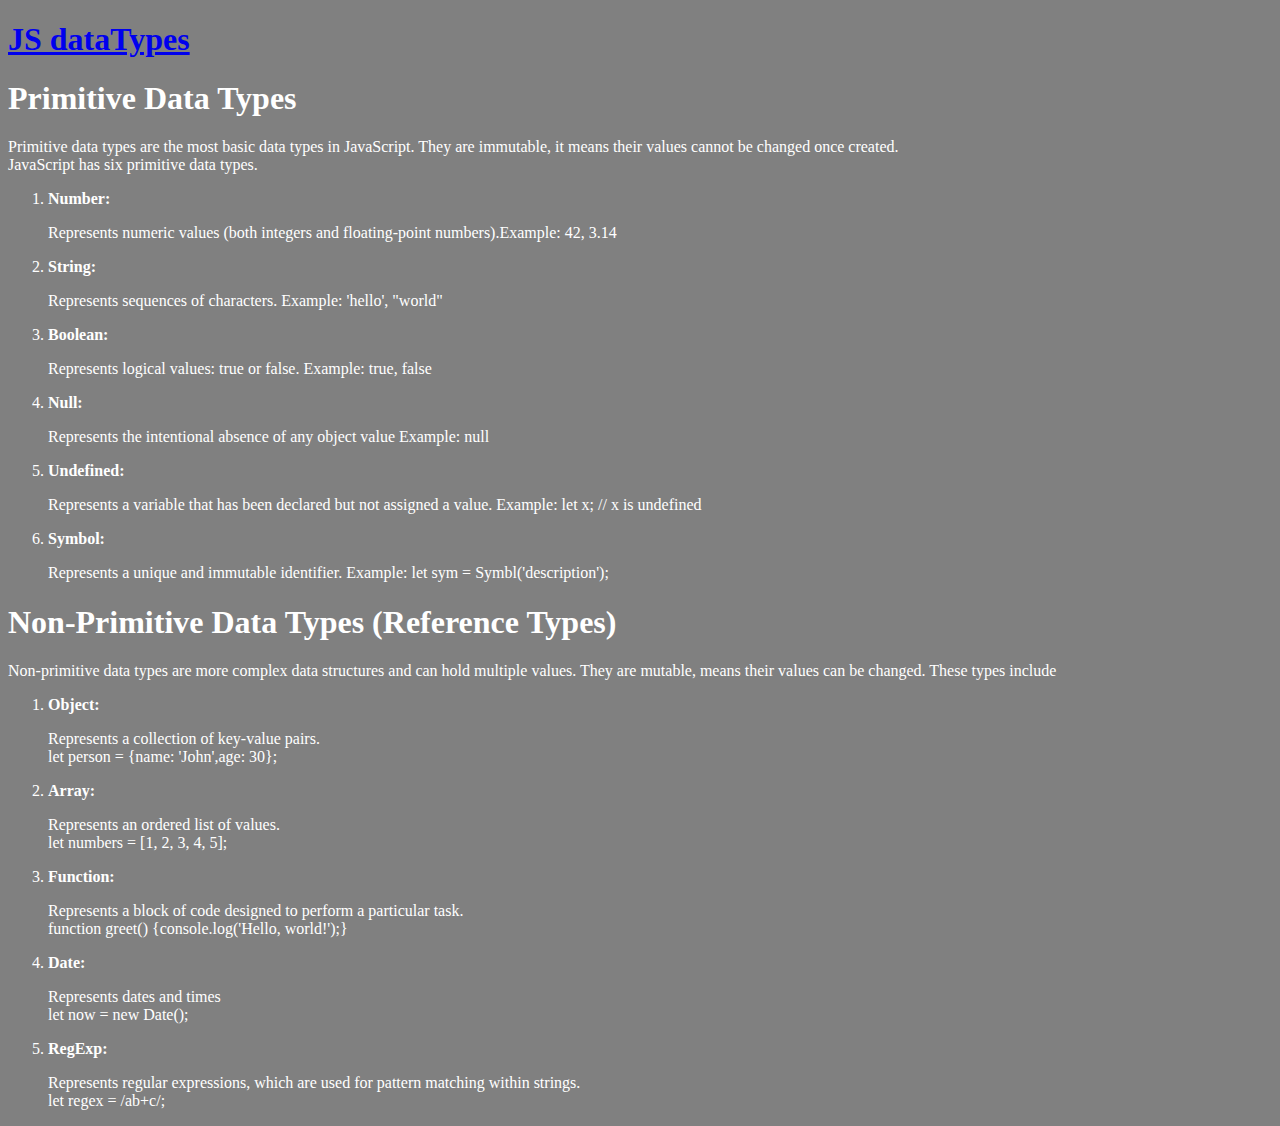
<file: 22-05JS-Task/JS_DATATYPES/index.html>
<!DOCTYPE html>
<html lang="en">
<head>
    <meta charset="UTF-8">
    <title>JS Data types</title>
    <link rel="stylesheet" href="style.css">
</head>
<body>

    <h1><a href="#">JS dataTypes</a></h1>
    <h1>Primitive Data Types</h1>
    <p>Primitive data types are the most basic data types in JavaScript. They are immutable, it means their values cannot be changed once created. <br> JavaScript has six primitive data types.</p>
   <ol>
    <li><b>Number:</b><p>Represents numeric values (both integers and floating-point numbers).Example: 42, 3.14</p></li>

    <li><b>String:</b><p>Represents sequences of characters. Example: 'hello', "world"</p></li>

    <li><b>Boolean:</b><p>Represents logical values: true or false. Example: true, false</p></li>


    <li><b>Null:</b><p>Represents the intentional absence of any object value Example: null</p></li>

    <li><b>Undefined:</b><p>Represents a variable that has been declared but not assigned a value. Example: let x; // x is undefined</p></li>


    <li><b>Symbol:</b><p>Represents a unique and immutable identifier. Example: let sym = Symbl('description');</p></li>

   </ol>

   <h1>Non-Primitive Data Types (Reference Types)</h1>
    <p>Non-primitive data types are more complex data structures and can hold multiple values. They are mutable, means their values can be changed. These types include</p>

   <ol>
    <li><b>Object:</b><p>Represents a collection of key-value pairs. <br> let person = {name: 'John',age: 30};</p></li>

    <li><b>Array:</b><p>Represents an ordered list of values.<br> let numbers = [1, 2, 3, 4, 5];</p></li>

    <li><b>Function:</b><p>Represents a block of code designed to perform a particular task.<br> function greet() {console.log('Hello, world!');}</p></li>


    <li><b>Date:</b><p>Represents dates and times<br> let now = new Date();</p></li>

    <li><b>RegExp:</b><p>Represents regular expressions, which are used for pattern matching within strings.<br> let regex = /ab+c/;</p></li>

               
   </ol>

   



<script src="app.js"></script>
</body>
</html>
</file>
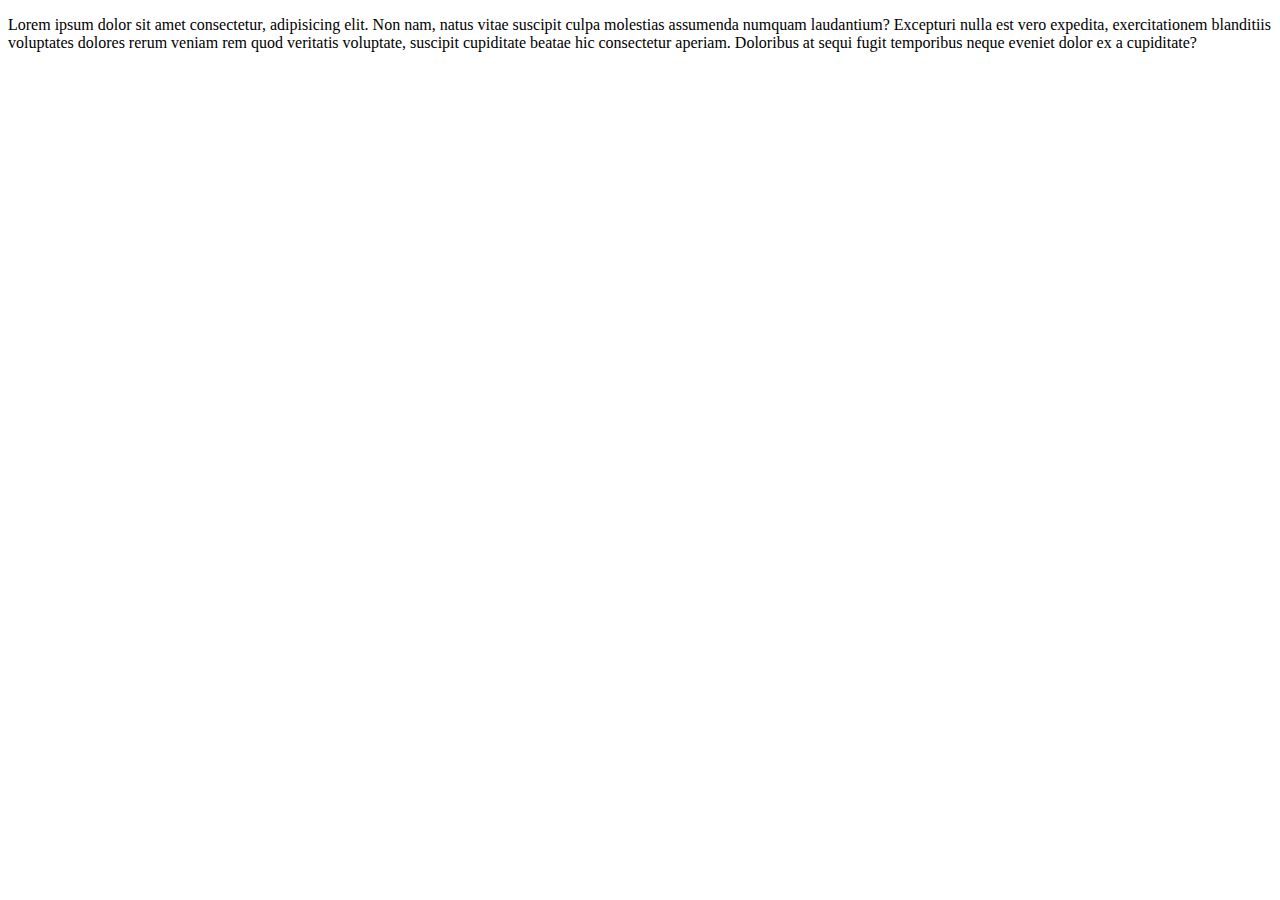
<file: 22-05JS-Task/JS_DATATYPES/second.html>
<!DOCTYPE html>
<html lang="en">
<head>
    <meta charset="UTF-8">
    <meta name="viewport" content="width=device-width, initial-scale=1.0">
    <title>Span and p tags</title>
</head>
<body>
    <span><p>Lorem ipsum dolor sit amet consectetur, adipisicing elit. Non nam, natus vitae suscipit culpa molestias assumenda numquam laudantium? Excepturi nulla est vero expedita, exercitationem blanditiis voluptates dolores rerum veniam rem quod veritatis voluptate, suscipit cupiditate beatae hic consectetur aperiam. Doloribus at sequi fugit temporibus neque eveniet dolor ex a cupiditate?</p></span>
    <script src="app.js"></script>
</body>
</html>
</file>
<file: 22-05JS-Task/JS_DATATYPES/style.css>
body{
    background-color: gray;
    color: white;
   
}
</file>
